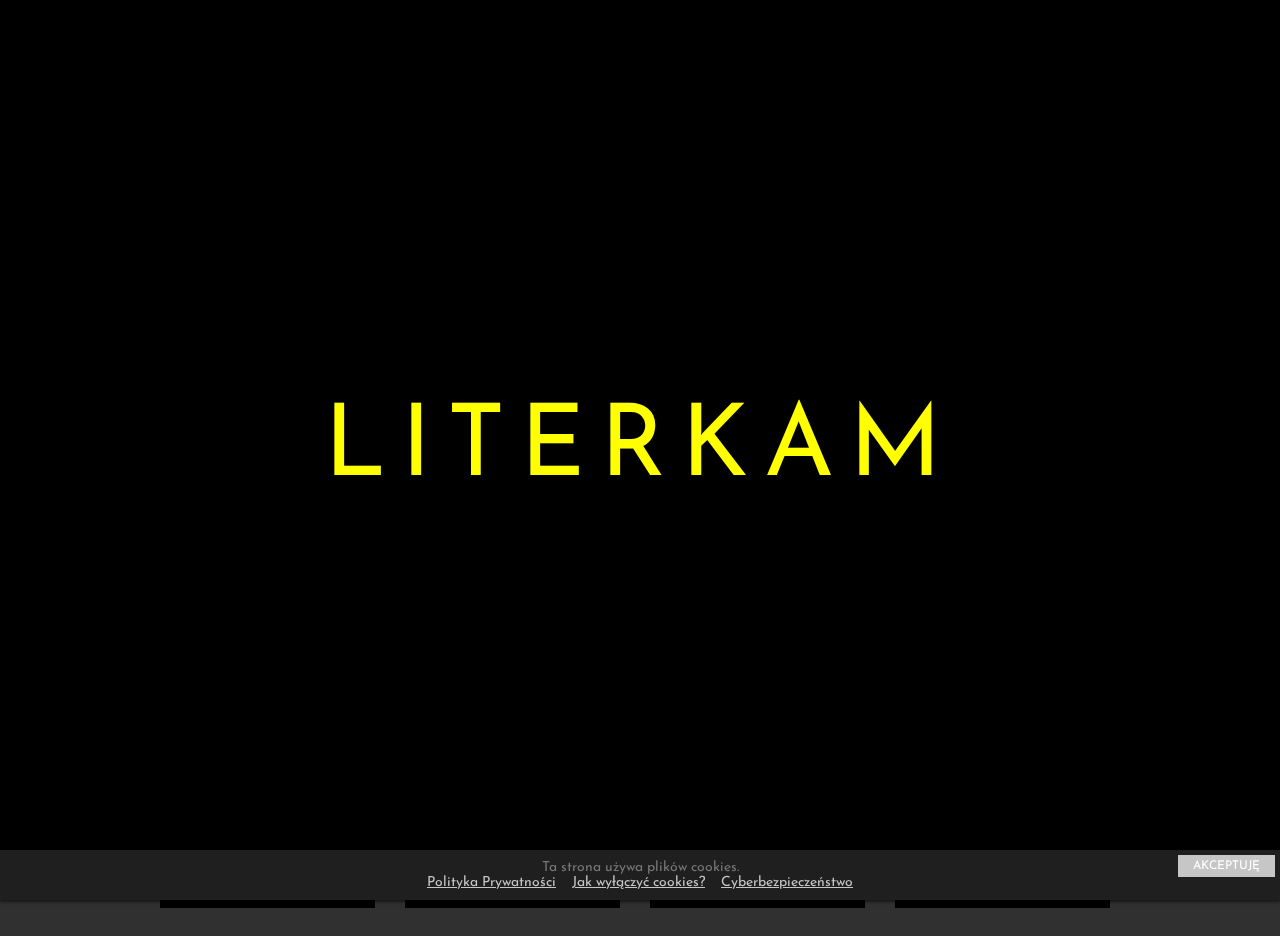
<file: index.html>
<!DOCTYPE HTML>
<html lang ="pl">

<head>
	<meta name="google-site-verification" content="H66DPn6zP84e3XsCOJemnFe8C49ohDzao4UTekQ7biY" />
	<meta charset = "utf-8"/>
	<title>Kamieniarstwo Graboszyce LITERKAM | Kamień to my!</title>
	<meta name = "description" content="W naszej ofercie znajdziesz nagrobki, blaty, schody, zlewy oraz ozdoby wykonane z przeróżnych kamieni, w najlepszych cenach." />
	<meta name = "keywords" content="kamieniarstwo literkam,literkam,kamieniarstwo LITERKAM,LITERKAM,kamieniarstwo graboszyce,graboszyce,kamieniarstwo wadowice,kamieniarstwo Graboszyce,zakład kamieniarski graboszyce,kamieniarstwo Wadowice,kamieniarstwo,usługi kamieniarskie,zlewy granitowe,blaty granitowe,schody granitowe,nagrobki granitowe,granit,kamień"/>
	<meta http-equiv="X-UA-Compatible" content="IE=edge,chrome=1"/>
	<link rel="stylesheet" href="css/fontello.css" type="text/css">
	<link rel="stylesheet" href="style.css" type="text/css">
	<link href="https://fonts.googleapis.com/css2?family=Josefin+Sans:wght@300&family=Lato&display=swap" rel="stylesheet">
	<meta name="viewport" content="width=device-width,initial-scale=1.0"/>
	
	
	
</head>
<body onload="zmien_slajd()">
	
	
	
	<div id="simplecookienotification_v01" style="display: block; z-index: 99999; min-height: 35px; width: 100%; position: fixed; background: rgb(31, 31, 31) none repeat scroll 0% 0%; border: 0px none rgb(198, 198, 198); text-align: center; right: 0px; color: rgb(119, 119, 119); bottom: 0px; left: 0px; box-shadow: rgba(0, 0, 0, 0.8) 0px 0px 4px 1px;">
	<div style="padding:10px; margin-left:15px; margin-right:15px; font-size:14px; font-weight:normal;">
	<span id="simplecookienotification_v01_powiadomienie">Ta strona używa plików cookies.</span><span id="br_pc_title_html"><br></span>
	<a id="simplecookienotification_v01_polityka" href="http://jakwylaczyccookie.pl/polityka-cookie/" style="color: rgb(198, 198, 198);">Polityka Prywatności</a><span id="br_pc2_title_html"> &nbsp;&nbsp; </span>
	<a id="simplecookienotification_v01_info" href="http://jakwylaczyccookie.pl/jak-wylaczyc-pliki-cookies/" style="color: rgb(198, 198, 198);">Jak wyłączyć cookies?</a><span id="br_pc3_title_html"> &nbsp;&nbsp; </span>
	<a id="simplecookienotification_v01_info2" href="https://nety.pl/cyberbezpieczenstwo" style="color: rgb(198, 198, 198);">Cyberbezpieczeństwo</a><div id="jwc_hr1" style="height: 10px; display: none;"></div>
	<a id="okbutton" href="javascript:simplecookienotification_v01_create_cookie('simplecookienotification_v01',1,7);" style="position: absolute; background: rgb(198, 198, 198) none repeat scroll 0% 0%; color: rgb(255, 255, 255); padding: 5px 15px; text-decoration: none; font-size: 12px; font-weight: normal; border: 0px solid rgb(31, 31, 31); border-radius: 0px; top: 5px; right: 5px;">AKCEPTUJĘ</a><div id="jwc_hr2" style="height: 10px; display: none;"></div>
	</div>
	</div>
	<script type="text/javascript">var galTable= new Array(); var galx = 0;</script><script type="text/javascript">function simplecookienotification_v01_create_cookie(name,value,days) { if (days) { var date = new Date(); date.setTime(date.getTime()+(days*24*60*60*1000)); var expires = "; expires="+date.toGMTString(); } else var expires = ""; document.cookie = name+"="+value+expires+"; path=/"; document.getElementById("simplecookienotification_v01").style.display = "none"; } function simplecookienotification_v01_read_cookie(name) { var nameEQ = name + "="; var ca = document.cookie.split(";"); for(var i=0;i < ca.length;i++) { var c = ca[i]; while (c.charAt(0)==" ") c = c.substring(1,c.length); if (c.indexOf(nameEQ) == 0) return c.substring(nameEQ.length,c.length); }return null;}var simplecookienotification_v01_jest = simplecookienotification_v01_read_cookie("simplecookienotification_v01");if(simplecookienotification_v01_jest==1){ document.getElementById("simplecookienotification_v01").style.display = "none"; }</script>
		
	
	
	<!--<div id="begin_animation" class="hide_and_show"><span id="animated_text">LITERKAM</span></div>-->
	
	<div id="begin_animation" class="hide_and_show"><span id="l">L</span><span id="i">I</span><span id="t">T</span><span id="e">E</span><span id="r">R</span><span id="k">K</span><span id="a">A</span><span id="m">M</span></div>

	<div id = "container">
	
		<div id="bigger_one">
		<header>
			<div id = "top_footer"><h1>KAMIENIARSTWO</h1></div>
		</header>
		<nav>
			<div id = "menu">
				<div class="cell_menu"><a href="Strona-Glowna" class="tile">Główna strona</a></div>
				<div class="cell_menu"><a href="Galeria-naszych-zdjec" class="tile">Zdjęcia</a></div>
				<div class="cell_menu"><a href="Nasza-oferta" class="tile">Oferta</a></div>
				<div class="cell_menu"><a href="Kontakt-z-nami" class="tile">Kontakt</a></div>
				<div class="cell_menu"><a href="Lokalizacja-naszego-kamieniarstwa" class="tile">Lokalizacja</a></div>
			</div>
		</nav>
			<div id ="break_before_img" style="clear: both;"></div>
		<main>
			<div id = "main_content">
				<div id="img_main"></div>
				<div id="main_description"><br/> <span style="color: yellow;font-size:18px;">LITERKAM </span> to rodzinna firma zajmująca się m.in. pomnikami nagrobnymi, schodami, parapetami, zlewami, blatami kuchennymi i łazienkowymi oraz posadzkami. Jesteśmy na rynku już od 1990 roku, posiadamy budowane latami doświadczenie. Zapewniamy konkurencyjne ceny oraz gwarancję na wykonywane przez nas usługi. W naszej bogatej ofercie kamieni z przeróżnych zakątków świata, każdy znajdzie coś dla siebie, zatem gorąco zapraszamy do współpracy!</div>
			</div>
		</main>
		</div>
		<aside>
			<div id="ad"></div>
		</aside>
		<footer>
		<div id="bottom_footer">
			<div id="fb">
				<a href="https://www.facebook.com/literkam" target="_blank" class = "tilelink"><i class="icon-facebook-rect"></i></a>
			</div>
			<div id="polub"><a href="https://www.facebook.com/literkam" target="_blank" class="thumb_link"><i class="icon-thumbs-up"></i></a></div>
			<div style="width:100px;height:80px;float:left;margin-top:20px;text-align: center;font-size: 20px;" id="polub_napis">Polub nas na fb :)</div>
			<div id="rest" style="line-height:130%;">2021 &copy; </br>Wszelkie prawa zastrzeżone.</br>Kamil Stecyk</div>
			<div style="clear:both;"></div>
		</div>
		</footer>
	</div>
	
	<section>
		<footer>
		<div id="down">
			<div class="slogan"></br>Solidność</div>
			<div class="slogan"></br>Doświadczenie</div>
			<div class="slogan"></br>Uczciwość</div>
			<div class="slogan"></br>Jakość</div>
			<div style="clear:both;"></div>
		</div>
		</footer>
	</section>
	<script src="jquery-3.6.0.min.js"></script>
	<script src="skrypt.js"></script>
	

</body>
</html>
</file>
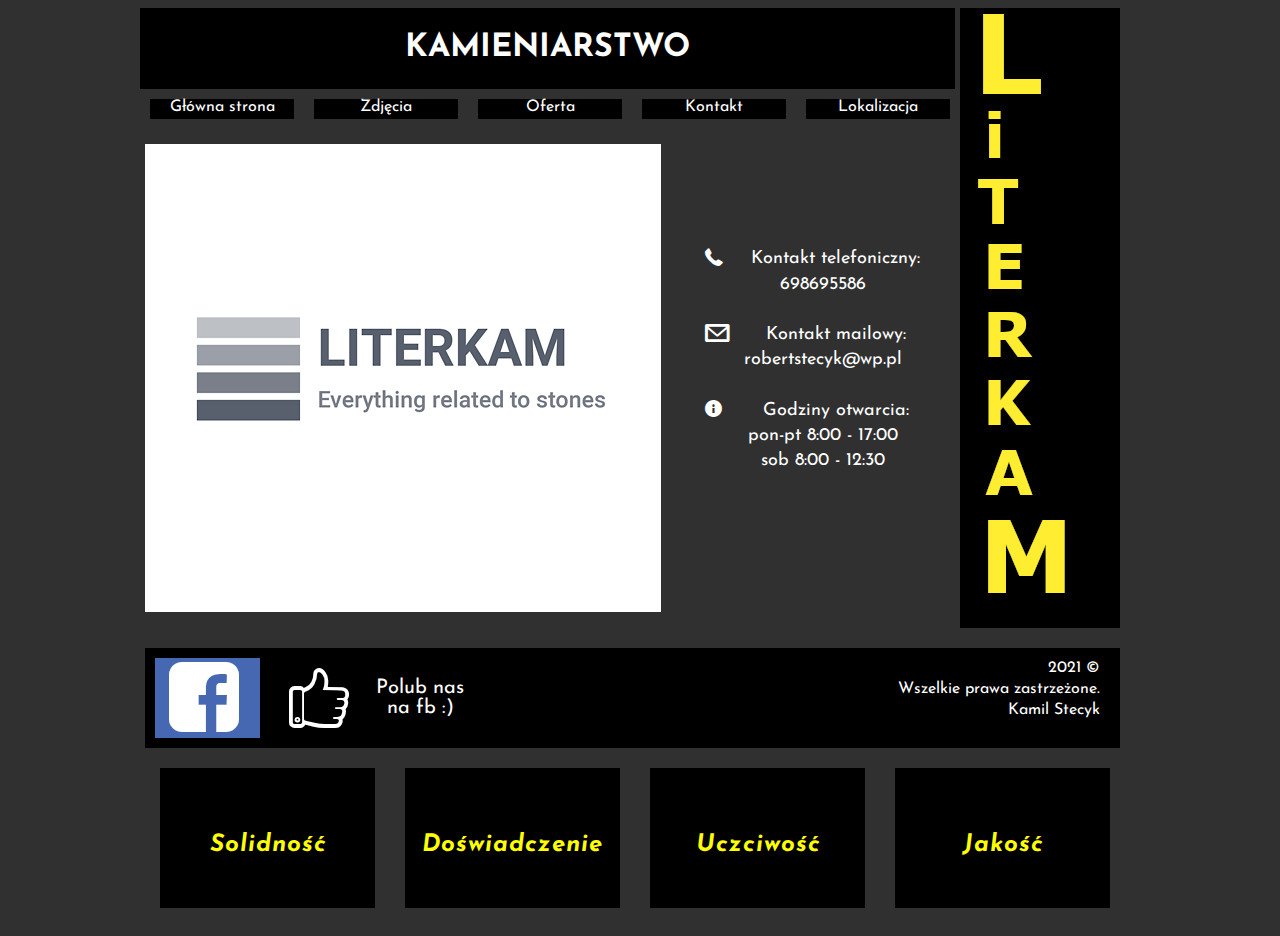
<file: kontakt.html>
<!DOCTYPE HTML>
<html lang ="pl">

<head>
	<meta charset = "utf-8"/>
	<title>Kamieniarstwo Graboszyce Literkam - kontakt z nami</title>
	<meta name = "description" content="W naszej ofercie znajdziesz nagrobki, blaty, schody, zlewy oraz ozdoby wykonane z przeróżnych kamieni, w najlepszych cenach." />
	<meta name = "keywords" content="kamieniarstwo literkam,literkam,kamieniarstwo LITERKAM,LITERKAM,kamieniarstwo graboszyce,graboszyce,kamieniarstwo wadowice,kamieniarstwo Graboszyce,zakład kamieniarski graboszyce,kamieniarstwo Wadowice,kamieniarstwo,usługi kamieniarskie,zlewy granitowe,blaty granitowe,schody granitowe,nagrobki granitowe,granit,kamień,literkam kontakt,LITERKAM kontakt,kamieniarstwo graboszyce kontakt"/>
	<meta http-equiv="X-UA-Compatible" content="IE=edge,chrome=1"/>
	<link rel="stylesheet" href="css/fontello.css" type="text/css">
	<link rel="stylesheet" href="style.css" type="text/css">
	<link href="https://fonts.googleapis.com/css2?family=Josefin+Sans:wght@300&family=Lato&display=swap" rel="stylesheet">
	<meta name="viewport" content="width=device-width,initial-scale=1.0"/>
	
</head>

<body onload="animate()">

	<div id = "container">
		<div id="bigger_one">
		<header>
			<div id = "top_footer"><h1>KAMIENIARSTWO</h1></div>
		</header>
		<nav>
			<div id = "menu">
				<div class="cell_menu"><a href="Strona-Glowna" class="tile">Główna strona</a></div>
				<div class="cell_menu"><a href="Galeria-naszych-zdjec" class="tile">Zdjęcia</a></div>
				<div class="cell_menu"><a href="Nasza-oferta" class="tile">Oferta</a></div>
				<div class="cell_menu"><a href="Kontakt-z-nami" class="tile">Kontakt</a></div>
				<div class="cell_menu"><a href="Lokalizacja-naszego-kamieniarstwa" class="tile">Lokalizacja</a></div>
			</div>
		</nav>
		<div id ="break_before_img" style="clear: both;"></div>
		<main>
			<div id = "main_content">
				<div style="height: 10px"></div>
				<div id="img_kontakt"></div>
				<div id="main_description"><p id="kontakt_tekst"><br/></br></br><i class="icon-phone" style="float:left;"></i>Kontakt telefoniczny: 698695586 </br> </br><i class="icon-mail" style="float:left;"></i> Kontakt mailowy: robertstecyk@wp.pl </br></br><i class="icon-info-circled" style="float:left;"></i> Godziny otwarcia:</br> pon-pt 8:00 - 17:00 </br> sob 8:00 - 12:30 </br></p></div>
			</div>
		</main>
		</div>
		<aside>
		<div id="ad"></div>
		</aside>
		<footer>
		<div id="bottom_footer">
			<div id="fb">
				<a href="https://www.facebook.com/literkam" target="_blank" class = "tilelink"><i class="icon-facebook-rect"></i></a>
			</div>
			<div id="polub"><a href="https://www.facebook.com/literkam" target="_blank" class="thumb_link"><i class="icon-thumbs-up"></i></a></div>
			<div style="width:100px;height:80px;float:left;margin-top:20px;text-align: center;font-size: 20px;" id="polub_napis">Polub nas na fb :)</div>
			<div id="rest" style="line-height:130%;">2021 &copy; </br>Wszelkie prawa zastrzeżone.</br>Kamil Stecyk</div>
			<div style="clear:both;"></div>
		</div>
		</footer>
	</div>
	
	<section>
		<footer>
		<div id="down">
			<div class="slogan"></br>Solidność</div>
			<div class="slogan"></br>Doświadczenie</div>
			<div class="slogan"></br>Uczciwość</div>
			<div class="slogan"></br>Jakość</div>
			<div style="clear:both;"></div>
		</div>
		</footer>
	</section>
	<script src="skrypt.js"></script>
</body>
</html>
</file>
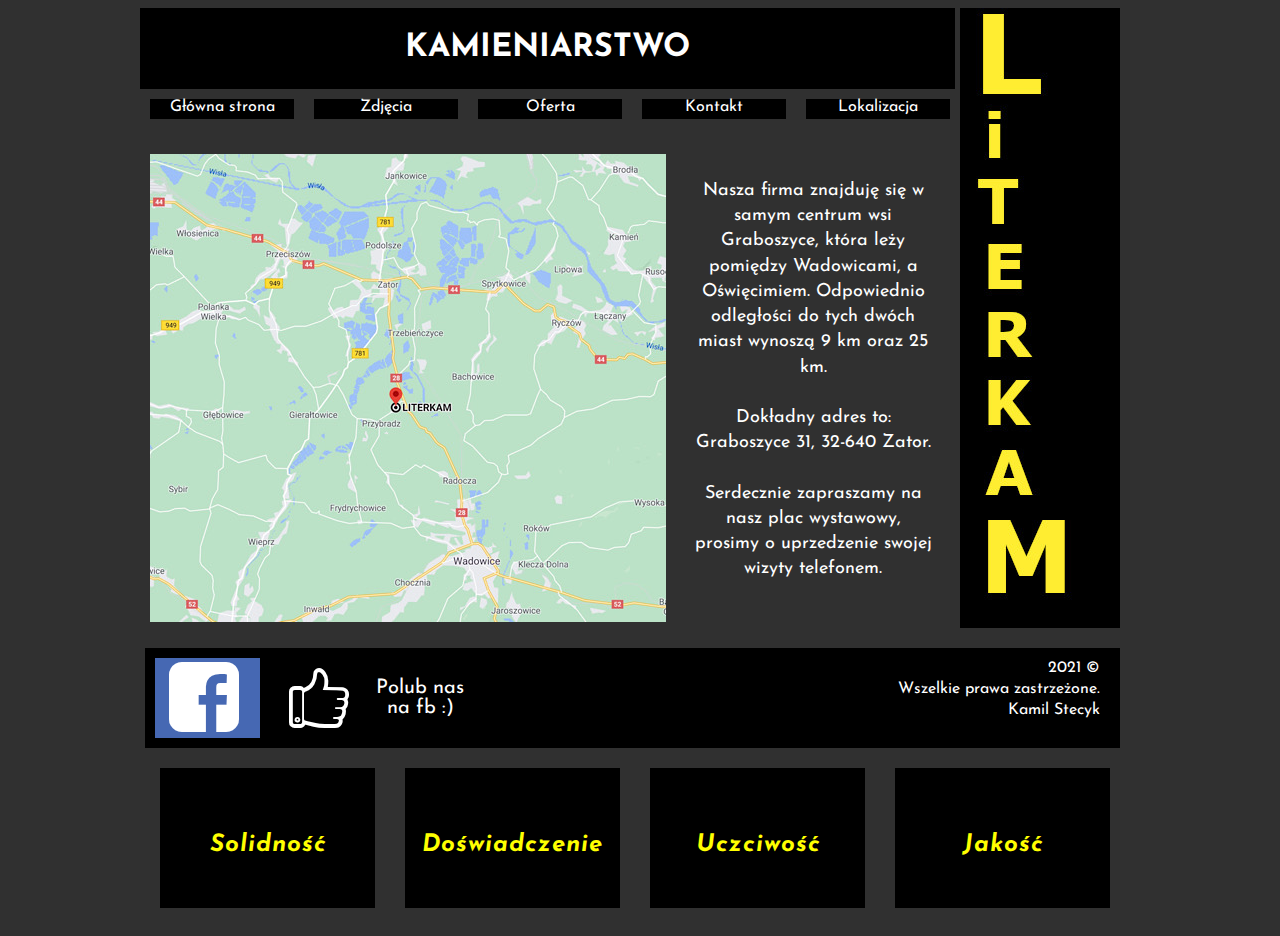
<file: lokalizacja.html>
<!DOCTYPE HTML>
<html lang ="pl">

<head>
	<meta charset = "utf-8"/>
	<title>Kamieniarstwo Graboszyce LITERKAM - nasza lokalizacja</title>
	<meta name = "description" content="W naszej ofercie znajdziesz nagrobki, blaty, schody, zlewy oraz ozdoby wykonane z przeróżnych kamieni, w najlepszych cenach." />
	<meta name = "keywords" content="kamieniarstwo literkam,literkam,kamieniarstwo LITERKAM,LITERKAM,kamieniarstwo graboszyce,graboszyce,kamieniarstwo wadowice,kamieniarstwo Graboszyce,zakład kamieniarski graboszyce,kamieniarstwo Wadowice,kamieniarstwo,usługi kamieniarskie,zlewy granitowe,blaty granitowe,schody granitowe,nagrobki granitowe,granit,kamień,literkam lokalizacja,LITERKAM lokalizacja"/>
	<meta http-equiv="X-UA-Compatible" content="IE=edge,chrome=1"/>
	<link rel="stylesheet" href="css/fontello.css" type="text/css">
	<link rel="stylesheet" href="style.css" type="text/css">
	<link href="https://fonts.googleapis.com/css2?family=Josefin+Sans:wght@300&family=Lato&display=swap" rel="stylesheet">
	<meta name="viewport" content="width=device-width,initial-scale=1.0"/>
</head>

<body onload="animate()">


	<div id = "container">
		<div id="bigger_one">
		<header>
			<div id = "top_footer"><h1>KAMIENIARSTWO</h1></div>
		</header>
		<nav>
			<div id = "menu">
				<div class="cell_menu"><a href="Strona-Glowna" class="tile">Główna strona</a></div>
				<div class="cell_menu"><a href="Galeria-naszych-zdjec" class="tile">Zdjęcia</a></div>
				<div class="cell_menu"><a href="Nasza-oferta" class="tile">Oferta</a></div>
				<div class="cell_menu"><a href="Kontakt-z-nami" class="tile">Kontakt</a></div>
				<div class="cell_menu"><a href="Lokalizacja-naszego-kamieniarstwa" class="tile">Lokalizacja</a></div>
			</div>
		</nav>
		<div id ="break_before_img" style="clear: both;"></div>
		<main>
			<div id = "main_content">
				<div style="height: 10px"></div>
				<div id="img_lokalizacja">
					<a href="https://goo.gl/maps/cJb3izZ6kT8qKxUX9" target="_blank"><img style="float:left;" src="img/mapa.jpg"/></a>
					<a class="link" href="https://goo.gl/maps/cJb3izZ6kT8qKxUX9" target="_blank"><p>Wyznacz trasę do kamieniarstwa w mapach google</p></a>
				</div>
				
				<div id="main_description"><br/> Nasza firma znajduję się w samym centrum wsi Graboszyce, która leży pomiędzy Wadowicami, a Oświęcimiem. Odpowiednio odległości do tych dwóch miast wynoszą 9 km oraz 25 km.</br></br> Dokładny adres to: </br>  Graboszyce 31, 32-640 Zator. </br></br>Serdecznie zapraszamy na nasz plac wystawowy, prosimy o uprzedzenie swojej wizyty telefonem.</div>
				
			</div>
		</main>
		</div>
		<aside>
		<div id="ad"></div>
		</aside>
		<div style="clear:both;">
		<footer>
		<div id="bottom_footer">
			<div id="fb">
				<a href="https://www.facebook.com/literkam" target="_blank" class = "tilelink"><i class="icon-facebook-rect"></i></a>
			</div>
			<div id="polub"><a href="https://www.facebook.com/literkam" target="_blank" class="thumb_link"><i class="icon-thumbs-up"></i></a></div>
			<div style="width:100px;height:80px;float:left;margin-top:20px;text-align: center;font-size: 20px;" id="polub_napis">Polub nas na fb :)</div>
			<div id="rest" style="line-height:130%;">2021 &copy; </br>Wszelkie prawa zastrzeżone.</br>Kamil Stecyk</div>
			<div style="clear:both;"></div>
		</div>
		</footer>
	</div>
	
	<section>
		<footer>
		<div id="down">
			<div class="slogan"></br>Solidność</div>
			<div class="slogan"></br>Doświadczenie</div>
			<div class="slogan"></br>Uczciwość</div>
			<div class="slogan"></br>Jakość</div>
			<div style="clear:both;"></div>
		</div>
		</footer>
	</section>
	<script src="skrypt.js"></script>
</body>
</html>
</file>
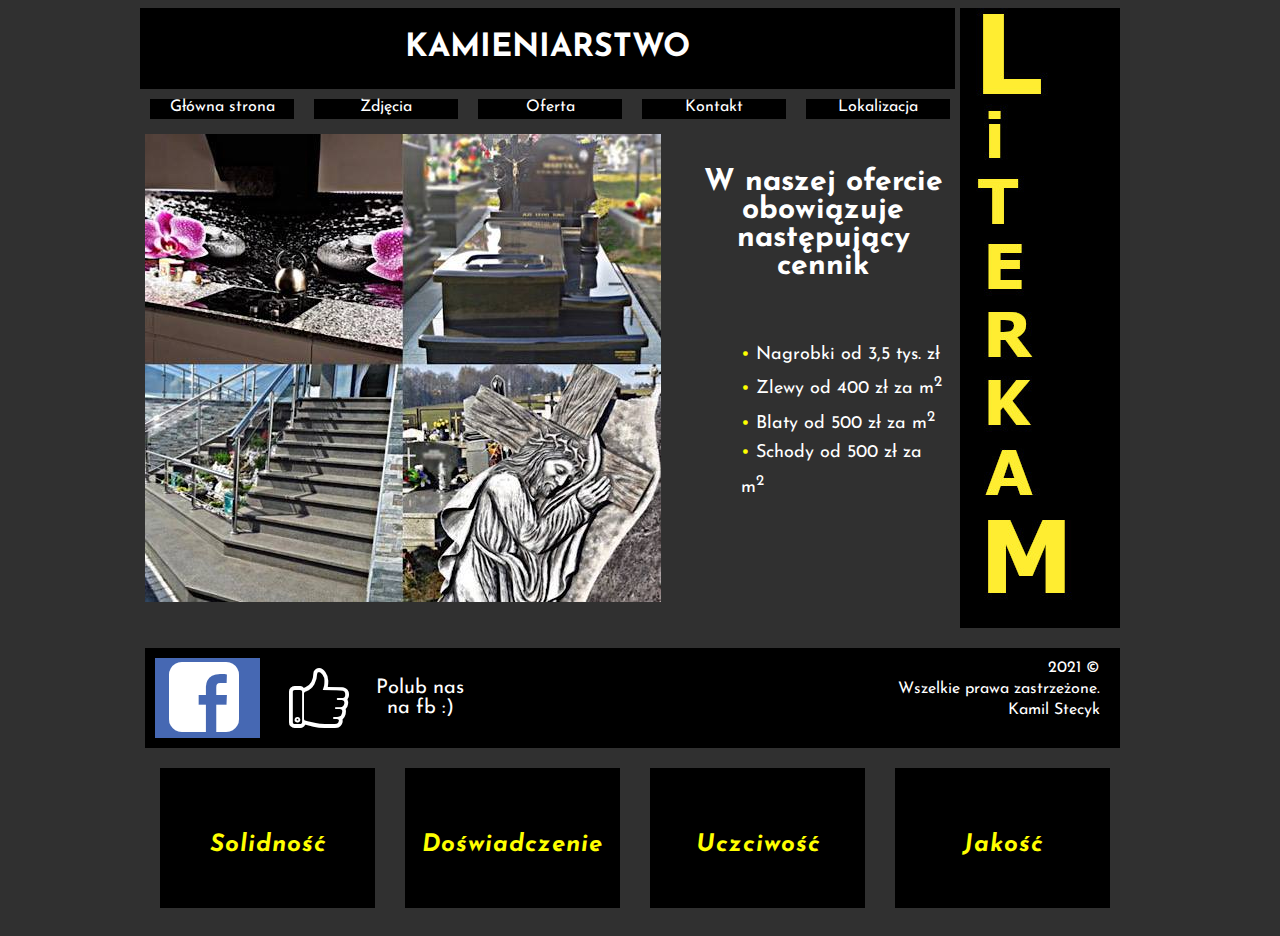
<file: oferta.html>
<!DOCTYPE HTML>
<html lang ="pl">

<head>
	<meta charset = "utf-8"/>
	<title>Kamieniarstwo Graboszyce LITERKAM - nasza oferta</title>
	<meta name = "description" content="W naszej ofercie znajdziesz nagrobki, blaty, schody, zlewy oraz ozdoby wykonane z przeróżnych kamieni, w najlepszych cenach." />
	<meta name = "keywords" content="kamieniarstwo literkam,literkam,kamieniarstwo LITERKAM,LITERKAM,kamieniarstwo graboszyce,graboszyce,kamieniarstwo wadowice,kamieniarstwo Graboszyce,zakład kamieniarski graboszyce,kamieniarstwo Wadowice,kamieniarstwo,usługi kamieniarskie,zlewy granitowe,blaty granitowe,schody granitowe,nagrobki granitowe,granit,kamień,LITERKAM oferta,literkam oferta"/>
	<meta http-equiv="X-UA-Compatible" content="IE=edge,chrome=1"/>
	<link rel="stylesheet" href="css/fontello.css" type="text/css">
	<link rel="stylesheet" href="style.css" type="text/css">
	<link href="https://fonts.googleapis.com/css2?family=Josefin+Sans:wght@300&family=Lato&display=swap" rel="stylesheet">
	<meta name="viewport" content="width=device-width,initial-scale=1.0"/>
</head>

<body onload="animate()">
	
	<div id = "container">
		<div id="bigger_one">
		<header>
			<div id = "top_footer"><h1>KAMIENIARSTWO</h1></div>
		</header>
		<nav>
			<div id = "menu">
				<div class="cell_menu"><a href="Strona-Glowna" class="tile">Główna strona</a></div>
				<div class="cell_menu"><a href="Galeria-naszych-zdjec" class="tile">Zdjęcia</a></div>
				<div class="cell_menu"><a href="Nasza-oferta" class="tile">Oferta</a></div>
				<div class="cell_menu"><a href="Kontakt-z-nami" class="tile">Kontakt</a></div>
				<div class="cell_menu"><a href="Lokalizacja-naszego-kamieniarstwa" class="tile">Lokalizacja</a></div>
			</div>
		</nav>
		<div id ="break_before_img" style="clear: both;"></div>
		<main>
			<div id = "main_content">
				<div id="img_main"></div>
				<div id="main_description" style="font-size: 20px"><h2>W naszej ofercie obowiązuje następujący cennik</h2>
				<ol>
					<li>Nagrobki od 3,5 tys. zł</li>
					<li>Zlewy od 400 zł za m<sup>2</sup></li>
					<li>Blaty od 500 zł za m<sup>2</sup></li>
					<li>Schody od 500 zł za m<sup>2</sup></li>
				</ol>
				</div>
			</div>
		</main>
		</div>
		<aside>
			<div id="ad"></div>
		</aside>
		<footer>
		<div id="bottom_footer">
			<div id="fb">
				<a href="https://www.facebook.com/literkam" target="_blank" class = "tilelink"><i class="icon-facebook-rect"></i></a>
			</div>
			<div id="polub"><a href="https://www.facebook.com/literkam" target="_blank" class="thumb_link"><i class="icon-thumbs-up"></i></a></div>
			<div style="width:100px;height:80px;float:left;margin-top:20px;text-align: center;font-size: 20px;" id="polub_napis">Polub nas na fb :)</div>
			<div id="rest" style="line-height:130%;">2021 &copy; </br>Wszelkie prawa zastrzeżone.</br>Kamil Stecyk</div>
			<div style="clear:both;"></div>
		</div>
		</footer>
	</div>
		
	<section>
		<footer>
		<div id="down">
			<div class="slogan"></br>Solidność</div>
			<div class="slogan"></br>Doświadczenie</div>
			<div class="slogan"></br>Uczciwość</div>
			<div class="slogan"></br>Jakość</div>
			<div style="clear:both;"></div>
		</div>
		</footer>
	</section>
	<script src="skrypt.js"></script>
</body>
</html>
</file>
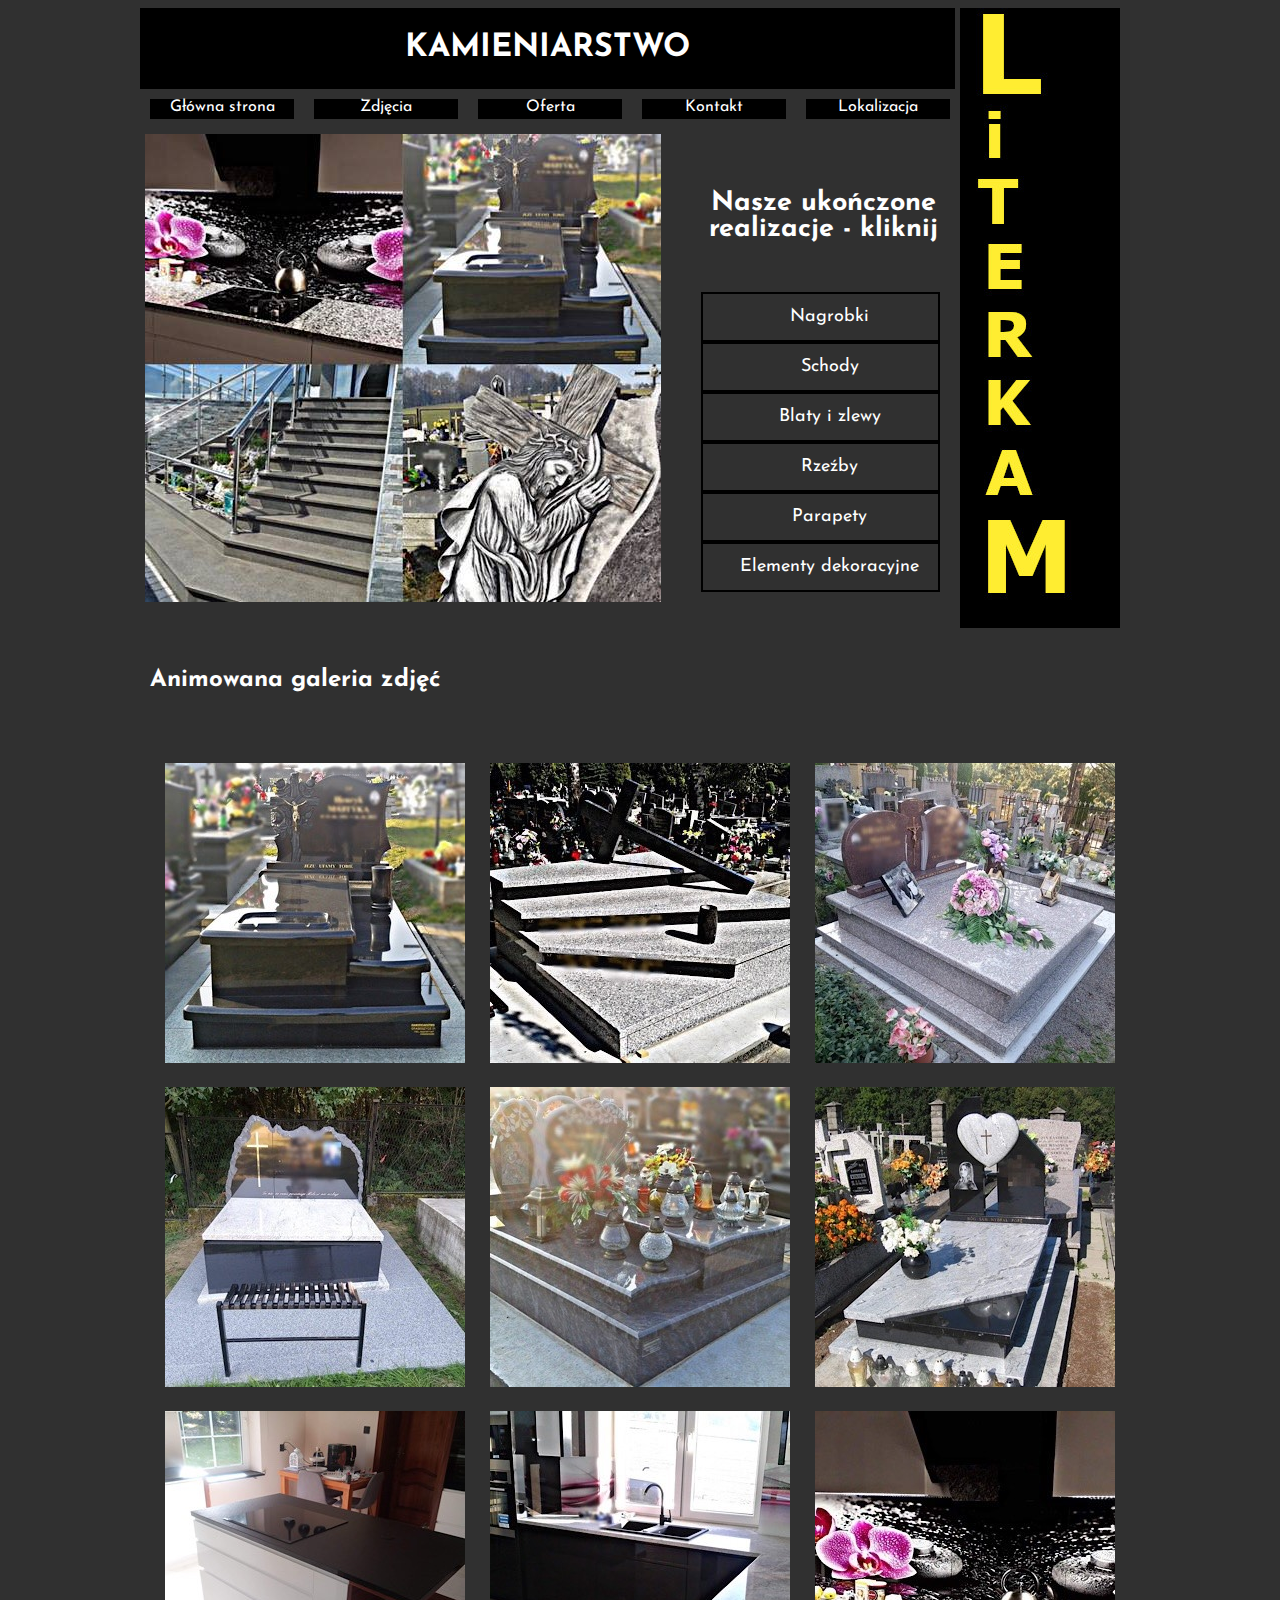
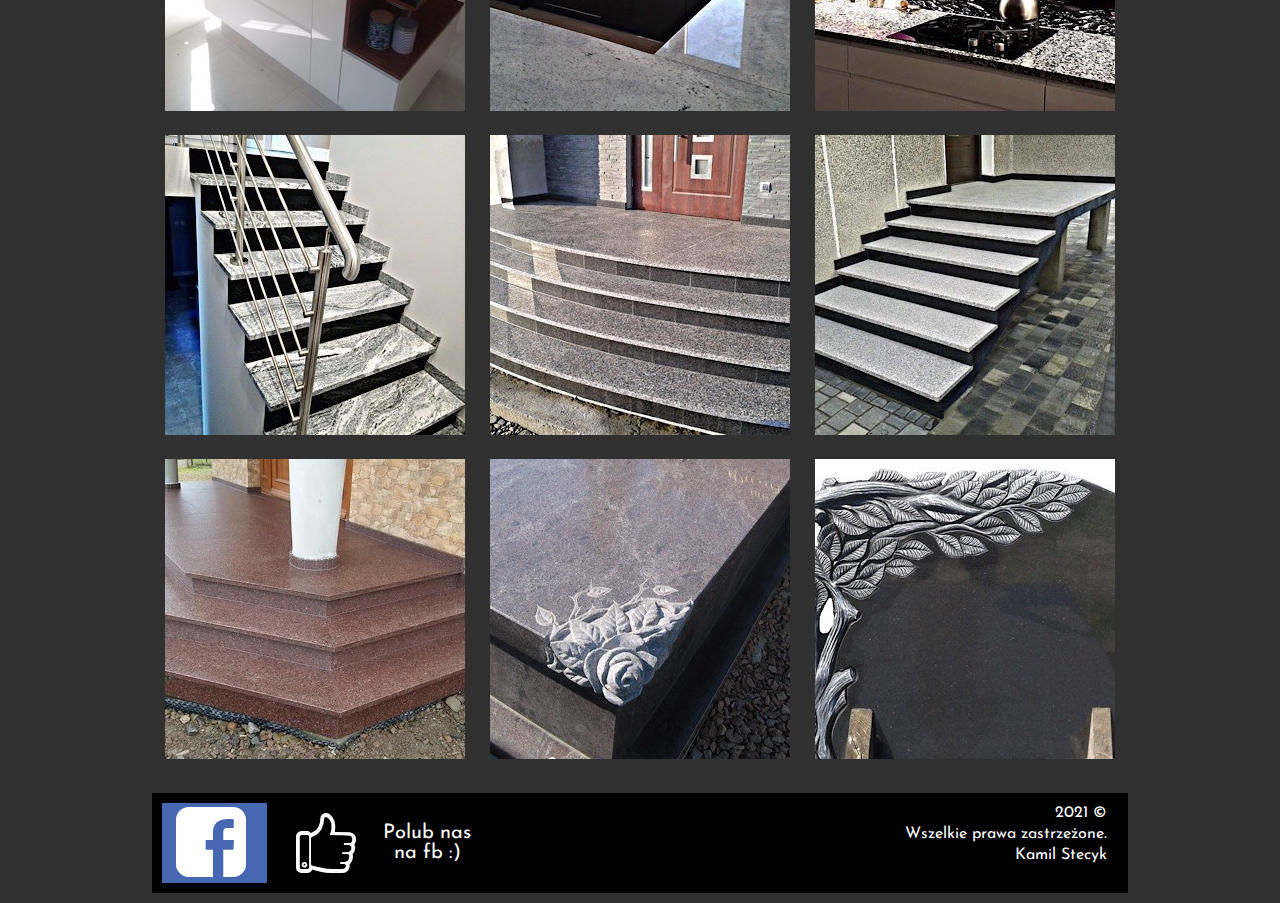
<file: zdjecia.html>
<!DOCTYPE HTML>
<html lang ="pl">

<head>
	<meta charset = "utf-8"/>
	<title>Kamieniarstwo Graboszyce LITERKAM - galeria naszych zdjęć</title>
	<meta name = "description" content="W naszej ofercie znajdziesz nagrobki, blaty, schody, zlewy oraz ozdoby wykonane z przeróżnych kamieni, w najlepszych cenach." />
	<meta name = "keywords" content="kamieniarstwo literkam,literkam,kamieniarstwo LITERKAM,LITERKAM,kamieniarstwo graboszyce,graboszyce,kamieniarstwo wadowice,kamieniarstwo Graboszyce,zakład kamieniarski graboszyce,kamieniarstwo Wadowice,kamieniarstwo,usługi kamieniarskie,zlewy granitowe,blaty granitowe,schody granitowe,nagrobki granitowe,granit,kamień,kamieniarstwo literkam zjdecia,literkam galeria"/>
	<meta http-equiv="X-UA-Compatible" content="IE=edge,chrome=1"/>
	<link rel="stylesheet" href="css/fontello.css" type="text/css">
	<link rel="stylesheet" href="style.css" type="text/css">
	<link href="https://fonts.googleapis.com/css2?family=Josefin+Sans:wght@300&family=Lato&display=swap" rel="stylesheet">
	<meta name="viewport" content="width=device-width,initial-scale=1.0"/>
	
	<!--Lightbox provided by Lokesh Dhakar https://lokeshdhakar.com/, https://github.com/lokesh/lightbox2, Lightbox2 is licensed under The MIT License. -->
	<link rel="stylesheet" type="text/css" href="lightbox.min.css">
	<script src="lightbox-plus-jquery.min.js"></script>
	
</head>

<body onload="animate()">
	
	<div id = "container">
		<div id="bigger_one">
		<header>
			<div id = "top_footer"><h1>KAMIENIARSTWO</h1></div>
		</header>
		<nav>
			<div id = "menu">
				<div class="cell_menu"><a href="Strona-Glowna" class="tile">Główna strona</a></div>
				<div class="cell_menu"><a href="Galeria-naszych-zdjec" class="tile">Zdjęcia</a></div>
				<div class="cell_menu"><a href="Nasza-oferta" class="tile">Oferta</a></div>
				<div class="cell_menu"><a href="Kontakt-z-nami" class="tile">Kontakt</a></div>
				<div class="cell_menu"><a href="Lokalizacja-naszego-kamieniarstwa" class="tile">Lokalizacja</a></div>
			</div>
		</nav>
			<div id ="break_before_img" style="clear: both;"></div>
		<main>
			<div id = "main_content">
				<div id="img_main"></div>
				
				
				<div id="main_description"></br><h2>Nasze ukończone realizacje - kliknij</h2>
				<div class="przerwa"></div>
					<ul>
						<li><a href="https://www.facebook.com/media/set/?set=a.102679554633347&type=3" target="_blank" class="gallery">Nagrobki</a></li>
						<li><a href="https://www.facebook.com/media/set/?set=a.102656267969009&type=3" target="_blank" class="gallery">Schody</a></li>
						<li><a href="https://www.facebook.com/media/set/?set=a.102686617965974&type=3" target="_blank" class="gallery">Blaty i zlewy</a></li>
						<li><a href="https://www.facebook.com/media/set/?set=a.102663437968292&type=3" target="_blank" class="gallery">Rzeźby</a></li>
						<li><a href="https://www.facebook.com/media/set/?set=a.102683661299603&type=3" target="_blank" class="gallery">Parapety</a></li>
						<li><a href="https://www.facebook.com/media/set/?set=a.102684294632873&type=3" target="_blank" class="gallery" >Elementy dekoracyjne</a></li>
					</ul>
				</div>
				
				
				
			</div>
			
		</main>
		</div>
		<aside>
			<div id="ad"></div>
		</aside>
		
		<div id="break_before_gallery"></div>

		<div class="odstep_galerii"><h3>Animowana galeria zdjęć</h3></div>
		<div class = "gallery">
		
			<a href="img/pomnik1-duzy.jpg" data-lightbox="mygallery"><img src="img/pomnik1-maly.jpg" alt="pomnk1"></a>
			<a href="img/pomnik2-duzy.jpg" data-lightbox="mygallery"><img src="img/pomnik2-maly.jpg" alt="pomnk2"></a>
			<a href="img/pomnik3-duzy.jpg" data-lightbox="mygallery"><img src="img/pomnik3-maly.jpg" alt="pomnk3"></a>
			<a href="img/pomnik4-duzy.jpg" data-lightbox="mygallery"><img src="img/pomnik4-maly.jpg" alt="pomnk4"></a>
			<!--<a href="img/pomnik32-duzy.jpg" data-lightbox="mygallery"><img src="img/pomnik32-maly.jpg" alt="pomnk5"></a>-->	<!--zmiana-->
			<a href="img/pomnik6-duzy.jpg" data-lightbox="mygallery"><img src="img/pomnik6-maly.jpg" alt="pomnk6"></a>
			<a href="img/pomnik5-duzy.jpg" data-lightbox="mygallery"><img src="img/pomnik5-maly.jpg" alt="pomnk7"></a>
			<a href="img/pomnik8-duzy.jpg" data-lightbox="mygallery"><img src="img/pomnik8-maly.jpg" alt="pomnk8"></a>
			<a href="img/pomnik9-duzy.jpg" data-lightbox="mygallery"><img src="img/pomnik9-maly.jpg" alt="pomnk9"></a>
			<!--<a href="img/pomnik29-duzy.jpg" data-lightbox="mygallery"><img src="img/pomnik29-maly.jpg" alt="pomnk10"></a>-->	<!--zmiana-->
			<!--<a href="img/pomnik23-duzy.jpg" data-lightbox="mygallery"><img src="img/pomnik23-maly.jpg" alt="pomnk11"></a>-->	<!--zmiana-->
			<a href="img/pomnik7-duzy.jpg" data-lightbox="mygallery"><img src="img/pomnik7-maly.jpg" alt="pomnk7"></a>
			<a href="img/pomnik13-duzy.jpg" data-lightbox="mygallery"><img src="img/pomnik13-maly.jpg" alt="pomnk13"></a>
			<!--<a href="img/pomnik26-duzy.jpg" data-lightbox="mygallery"><img src="img/pomnik26-maly.jpg" alt="pomnk14"></a>-->	<!--zmiana-->
			<a href="img/pomnik10-duzy.jpg" data-lightbox="mygallery"><img src="img/pomnik10-maly.jpg" alt="pomnk15"></a>
			<a href="img/pomnik11-duzy.jpg" data-lightbox="mygallery"><img src="img/pomnik11-maly.jpg" alt="pomnk16"></a>
			
			
			<!--<a href="img/pomnik21-duzy.jpg" data-lightbox="mygallery"><img src="img/pomnik21-maly.jpg" alt="pomnk17"></a>-->	<!--zmiana-->
			<!--<a href="img/pomnik22-duzy.jpg" data-lightbox="mygallery"><img src="img/pomnik22-maly.jpg" alt="pomnk18"></a>-->	<!--zmiana-->
			<!--<a href="img/pomnik20-duzy.jpg" data-lightbox="mygallery"><img src="img/pomnik20-maly.jpg" alt="pomnk19"></a>-->	<!--zmiana-->
			<!--<a href="img/pomnik30-duzy.jpg" data-lightbox="mygallery"><img src="img/pomnik30-maly.jpg" alt="pomnk21"></a>-->	<!--zmiana-->
			<!--<a href="img/pomnik31-duzy.jpg" data-lightbox="mygallery"><img src="img/pomnik31-maly.jpg" alt="pomnk22"></a>-->	<!--zmiana-->
			<!--<a href="img/pomnik25-duzy.jpg" data-lightbox="mygallery"><img src="img/pomnik25-maly.jpg" alt="pomnk23"></a>-->	<!--zmiana-->
			<a href="img/pomnik12-duzy.jpg" data-lightbox="mygallery"><img src="img/pomnik12-maly.jpg" alt="pomnk24"></a>
			<!--<a href="img/pomnik27-duzy.jpg" data-lightbox="mygallery"><img src="img/pomnik27-maly.jpg" alt="pomnk25"></a>-->	<!--zmiana-->
			<!--<a href="img/pomnik33-duzy.jpg" data-lightbox="mygallery"><img src="img/pomnik33-maly.jpg" alt="pomnk26"></a>-->	<!--zmiana-->
			<!--<a href="img/pomnik24-duzy.jpg" data-lightbox="mygallery"><img src="img/pomnik24-maly.jpg" alt="pomnk27"></a>-->	<!--zmiana-->
			<a href="img/pomnik14-duzy.jpg" data-lightbox="mygallery"><img src="img/pomnik14-maly.jpg" alt="pomnk28"></a>
			<!--<a href="img/pomnik28-duzy.jpg" data-lightbox="mygallery"><img src="img/pomnik28-maly.jpg" alt="pomnk29"></a>-->	<!--zmiana-->
			<a href="img/pomnik15-duzy.jpg" data-lightbox="mygallery"><img src="img/pomnik15-maly.jpg" alt="pomnk30"></a>	<!--zmiana-->
			
		
		</div>
		
	</div>
	
	<div style="height:15px"></div>
	
	<footer>
		<div id="bottom_footer2">
			<div id="fb">
				<a href="https://www.facebook.com/literkam" target="_blank" class = "tilelink"><i class="icon-facebook-rect"></i></a>
			</div>
			<div id="polub"><a href="https://www.facebook.com/literkam" target="_blank" class="thumb_link"><i class="icon-thumbs-up"></i></a></div>
			<div style="width:100px;height:80px;float:left;margin-top:20px;text-align: center;font-size: 20px;" id="polub_napis">Polub nas na fb :)</div>
			<div id="rest" style="line-height:130%;">2021 &copy; </br>Wszelkie prawa zastrzeżone.</br>Kamil Stecyk</div>
			<div style="clear:both;"></div>
		</div>
	</footer>
			
	<script src="skrypt.js"></script>
</body>
</html>
</file>
<file: css/fontello.css>
@font-face {
  font-family: 'fontello';
  src: url('../font/fontello.eot?80031452');
  src: url('../font/fontello.eot?80031452#iefix') format('embedded-opentype'),
       url('../font/fontello.woff2?80031452') format('woff2'),
       url('../font/fontello.woff?80031452') format('woff'),
       url('../font/fontello.ttf?80031452') format('truetype'),
       url('../font/fontello.svg?80031452#fontello') format('svg');
  font-weight: normal;
  font-style: normal;
}
/* Chrome hack: SVG is rendered more smooth in Windozze. 100% magic, uncomment if you need it. */
/* Note, that will break hinting! In other OS-es font will be not as sharp as it could be */
/*
@media screen and (-webkit-min-device-pixel-ratio:0) {
  @font-face {
    font-family: 'fontello';
    src: url('../font/fontello.svg?80031452#fontello') format('svg');
  }
}
*/
[class^="icon-"]:before, [class*=" icon-"]:before {
  font-family: "fontello";
  font-style: normal;
  font-weight: normal;
  speak: never;

  display: inline-block;
  text-decoration: inherit;
  width: 1em;
  margin-right: .2em;
  text-align: center;
  /* opacity: .8; */

  /* For safety - reset parent styles, that can break glyph codes*/
  font-variant: normal;
  text-transform: none;

  /* fix buttons height, for twitter bootstrap */
  line-height: 1em;

  /* Animation center compensation - margins should be symmetric */
  /* remove if not needed */
  margin-left: .2em;

  /* you can be more comfortable with increased icons size */
  /* font-size: 120%; */

  /* Font smoothing. That was taken from TWBS */
  -webkit-font-smoothing: antialiased;
  -moz-osx-font-smoothing: grayscale;

  /* Uncomment for 3D effect */
  /* text-shadow: 1px 1px 1px rgba(127, 127, 127, 0.3); */
}

.icon-mail:before { content: '\e800'; } /* '' */
.icon-phone:before { content: '\e801'; } /* '' */
.icon-thumbs-up:before { content: '\e802';font-size: 60px;margin-bottom: 5px;margin-top: 5px;margin-right: 10px; } /* '' */
.icon-info-circled:before { content: '\f085'; } /* '' */
.icon-facebook-rect:before { content: '\f301';font-size: 70px;margin-bottom: 5px;margin-top: 5px; } /* '' */


@media all and (max-width: 850px)
{	
	.icon-thumbs-up:before { content: '\e802';font-size: 45px;margin-bottom: 3px;margin: 0px;margin-right: 6px;} /* '' */
	.icon-facebook-rect:before { content: '\f301';font-size: 45px;margin-bottom: 3px;margin-top: 3px;padding-left:2px; } /* '' */
}
</file>
<file: style.css>
/*
* Prefixed by https://autoprefixer.github.io
* PostCSS: v8.3.6,
* Autoprefixer: v10.3.1
* Browsers: last 4 version
*/

body
{
	background-color: #303030;
	color: #ffffff;
	font-family: 'Josefin Sans', sans-serif;
	
}

a.tile
{
	
	text-decoration: none;
	color: white;
	display: block;
	-webkit-transition: color 0.5s ease-in-out;
	-o-transition: color 0.5s ease-in-out;
	transition: color 0.5s ease-in-out;
	
}

a.tile:hover
{
	color: black;
}

#bigger_one
{
	width: 82%;
	float: left;
	
}

#container
{
	width: 1000px;
	margin-left: auto;
	margin-right: auto;
	position: relative;
	/*animation: extend 1s ease-in; this is old animation*/
}

.animation_extend
{
	animation: extend 1s ease-in;
}

#top_footer
{
	background-color: black;
	color: white;
	text-align: center;
	padding: 3px;
	margin-right: 5px;

}

#ad
{
	float: left;
	background: url('img/literkam.jpg') no-repeat;
	width: 160px;
	min-height: 620px;
	padding: 10px;
	
}

.cell_menu
{	
	position: relative;
	text-align: center;
	float: left;
	height: 20px;
	width: 144px;
	background-color: black;
	margin: 10px;	
	z-index: 1;

}

.cell_menu::after
{
	content: "";
	position: absolute;
	top:0;
	left: 0;
	bottom: 0;
	right: 0;
	background-color: yellow;
	-webkit-transition: -webkit-transform 0.5s ease-in-out;
	transition: -webkit-transform 0.5s ease-in-out;
	-o-transition: transform 0.5s ease-in-out;
	transition: transform 0.5s ease-in-out;
	transition: transform 0.5s ease-in-out, -webkit-transform 0.5s ease-in-out;
	-webkit-transform: scaleX(0);
	    -ms-transform: scaleX(0);
	        transform: scaleX(0);
	z-index: -1;

}

/*
.cell_menu::before
{
	content: "";
	position: absolute;
	top:0;
	left:0;
	height:100%;
	background-color: yellow;
	width: 5px;
}
*/
/*
.cell_menu:hover
{
	background-color: #222222;
	
}
*/

.cell_menu:hover.cell_menu::after
{
	-webkit-transform: scaleX(1);
	    -ms-transform: scaleX(1);
	        transform: scaleX(1);
	
}

#img_main
{
	float: left;
	width: 516px;
	height: 468px;
	padding: 10px;
	background: url('img/tlowlasciwe.jpg') no-repeat;
	margin: 5px;
}

#main_description
{
	float: left;
	width: 244px;
	padding: 10px;
	height: 468px;
	margin: 5px;
	text-align: center;
	color: white;
	font-size: 18px;
	line-height: 140%;
}

.przerwa
{
	height: 10px;
}

#bottom_footer
{	
	clear: both;
	background-color: black;
	height: 80px;
	margin: 5px;
	padding: 10px;
	width: 955px;
}

#bottom_footer2
{	
	clear: both;
	background-color: black;
	height: 80px;
	margin-left: auto;
	margin-right: auto;
	padding: 10px;
	width: 956px;

}



#fb
{
	float: left;
	background-color: #4668b3;
	width: 105px;
	height: 80px;
	
}

#fb:hover
{
	background-color: #244691;
}

#rest
{	
	float: left;
	height: 80px;
	width: 630px;
	text-align: right;
	
	
}

a.tilelink
{
	text-decoration: none;
	display: block;
	color: white;
	
}

.jpeg
{
	float: left;
	width: 516px;
	min-height: 468px;
	padding: 10px;
	margin: 5px;
}

a.gallery
{
	text-decoration: none;
	color: white;
	-webkit-transition: color 0.25s ease-in-out;
	-o-transition: color 0.25s ease-in-out;
	transition: color 0.25s ease-in-out;
	display: block;
	width: 95%;
	height: 100%;
	text-align: center;
}

a.gallery:hover
{
	text-decoration: none;
	color: black;
}

#img_kontakt
{
	float: left;
	width: 516px;
	height: 468px;
	padding: 10px;
	background: url('img/logoliterkam.png') no-repeat;
	margin: 5px;
	
}

#img_lokalizacja
{
	float: left;
	width: 516px;
	height: 468px;
	padding: 10px;
	margin-top: 5px;
	overflow: hidden;
	position: relative;
}

#img_lokalizacja:hover img
{
	-webkit-transform: scale(1.5);
	    -ms-transform: scale(1.5);
	        transform: scale(1.5);
}

#img_lokalizacja img
{
	-webkit-transition: all 0.8s ease-in-out;
	-o-transition: all 0.8s ease-in-out;
	transition: all 0.8s ease-in-out;
}



#img_lokalizacja .link
{
	position: absolute;
	display: block;
	width: 516px;
	height: 65px;
	margin-bottom: 10px;
	background-color: #111;
	bottom: 0px;
	opacity: 0;
	-webkit-transition: opacity 0.5s ease-in-out;
	-o-transition: opacity 0.5s ease-in-out;
	transition: opacity 0.5s ease-in-out;
	text-align: center;
	color: white;
	font-size: 22px;
	text-decoration: none;
}

#img_lokalizacja:hover .link
{
	opacity: 0.8;
}


#main_description>ul
{
	padding: 0;
	margin-right: 5px;
	list-style-type: none;
	font-size: 18px;
	height: 35px;
	line-height: 200%;
	display: block;
	
}

#main_description>ul>li
{
	border: 2px solid black;
}

#main_description>ul>li:hover
{
	background-color: #999900;
	cursor: pointer;
}

#main_description>ul>li>a
{
	display: block;
}

#polub
{	
	float: left;
	width: 105px;
	height: 85px;
	margin-top: 5px;
	margin-left: 5px;
	text-align: center; /* ustawi sie ikona dobrze rowno*/
	
}

#polub .thumb_link
{
	text-decoration: none;
	color: white;
	display: inline-block;
}

#polub:hover .thumb_link
{
	background-color: #303030;
}

#down
{	

	display: flex;
	justify-content: space-evenly;
	/* nad ta linia nowe tresci*/
	clear: both;
	width: 1000px;
	height: 170px;
	margin-left: auto;
	margin-right: auto;
	
}

.slogan
{	
	font-size: 24px;
	color: yellow;
	letter-spacing: 1px;
	font-weight: 900;
	font-style: italic;
	text-align: center;
	background-color: black;
	margin: 10px;
	width: 215px;
	height: 130px;
	display: flex;
	justify-content: center;
	align-items: center;
	padding-bottom: 10px;;

	/*
	padding-top: 15px;
	float: left;
	font-size: 24px;
	color: yellow;
	letter-spacing: 1px;
	font-weight: 900;
	width: 230px;
	height: 130px;
	margin: 10px;
	font-style: italic;
	text-align: center;
	background-color: black;
	margin-right: 5px;
	*/
	/*animation: fade-in 1.5s ease-in; this is an old animation*/
}

.animation_fade_in
{
	animation: fade-in 1.5s ease-in; 
}

.odstep_galerii
{
	height: 100px;
	width: 100%;
	clear: both;
}


.gallery
{
	margin: 5px 15px;
}

.gallery img
{
	padding: 10px;
	-webkit-transition: 1s;
	-o-transition: 1s;
	transition: 1s;
}


.gallery img:hover
{
	-webkit-filter: grayscale(100%);
	        filter: grayscale(100%);
	-webkit-transform: scale(1.1);
	    -ms-transform: scale(1.1);
	        transform: scale(1.1);
}


h3
{
	color:white;margin-left:10px;padding-top:20px;font-size: 24px;text-align: left;
}

#main_description>ol{list-style: none;line-height: 160%;font-size: 18px;padding-top:35px;}
#main_description>ol>li{text-align: left;}
#main_description>ol>li:before{color: yellow;content: "• ";}


#begin_animation.hide_and_show
{
	position: absolute;
	top: 0;
	left: 0;
	width: 100vw;
	height: 100vh;
	background-color: black;
	z-index: 5;
	-webkit-animation: hide_me 4s linear forwards;
	        animation: hide_me 4s linear forwards;
	display:-webkit-box;
	display:-ms-flexbox;
	display:flex;
	-webkit-box-pack: center;
	    -ms-flex-pack: center;
	        justify-content: center;
	-webkit-box-align: center;
	    -ms-flex-align: center;
	        align-items: center;
}


#l,#i,#t,#e,#r,#k,#a,#m
{
	font-size: 100px;
	color: yellow;
	letter-spacing: 15px;
	
}
#l{-webkit-animation: go_up 1.5s ease-in-out forwards;animation: go_up 1.5s ease-in-out forwards;}
#i{-webkit-animation: go_up 1.5s ease-in-out 0.1s forwards;animation: go_up 1.5s ease-in-out 0.1s forwards;}
#t{-webkit-animation: go_up 1.5s ease-in-out 0.2s forwards;animation: go_up 1.5s ease-in-out 0.2s forwards;}
#e{-webkit-animation: go_up 1.5s ease-in-out 0.3s forwards;animation: go_up 1.5s ease-in-out 0.3s forwards;}
#r{-webkit-animation: go_up 1.5s ease-in-out 0.4s forwards;animation: go_up 1.5s ease-in-out 0.4s forwards;}
#k{-webkit-animation: go_up 1.5s ease-in-out 0.5s forwards;animation: go_up 1.5s ease-in-out 0.5s forwards;}
#a{-webkit-animation: go_up 1.5s ease-in-out 0.5s forwards;animation: go_up 1.5s ease-in-out 0.5s forwards;}
#m{-webkit-animation: go_up 1.5s ease-in-out 0.6s forwards;animation: go_up 1.5s ease-in-out 0.6s forwards;}

@media only all and (max-width: 850px)
{	
	h1{font-size: 22px;color: yellow;}
	#container{width: 95%;margin: auto;-webkit-animation: none;animation: none;}
	#top_footer{margin-left: auto;margin-right: auto;height: 50px;}
	#bigger_one{width:100%;margin-left:auto;margin-right:auto;float: none;}
	#ad{display: none;}
	#menu{text-align: center;}
	.cell_menu{float:none;display: block;margin-right: auto;margin-left: auto;border-radius: 15px;height:25px;padding-top: 5px;width:80%;}
	
	#img_main{display:block;float:none;text-align:center;margin-left:auto;margin-right:auto;background-size:contain;margin-bottom:0;margin-top:4px;padding-top:4px;height:280px;width:90%;}
	
	
	#main_description{float:none;width: 100%;margin-right: auto;margin-left:auto;margin-bottom:0;margin-top:0;padding:0;text-align: top;height:215px;font-size:14px;text-align:justify;}
	#bottom_footer{width:95%;margin-left:auto;margin-right: auto;height:50px;}
	#fb{width:20%;height:50px;}
	#polub{height:50px;width:20%;}
	#polub_napis{display: none;}
	#rest{width: 58%;font-size: 8px;padding-top: 6px;height: 50px;}
	
	#down
{	
	clear: both;
	width: 1000px;
	margin-left: auto;
	margin-right: auto;
	width: 105%;height: 80px;
	display: block;
}

.slogan{
	padding-top: 15px;
	float: left;
	color: yellow;
	letter-spacing: 1px;
	font-weight: 900;
	margin: 10px;
	font-style: italic;
	text-align: center;
	background-color: black;
	margin-right: 5px;
	width: 19.5%;height: 45px;font-size: 10px;padding: 3px;margin: 1.40%;
	padding-bottom: 10px;
}
	
	
	/*#down{height: 50px;justify-content: space-evenly;margin-right: auto;margin-right: auto;width:95vw;}*/
	
	/*.slogan{/width: 19.5%;height: 45px;font-size: 8px;padding: 3px;margin: 1.40%;/height: 45px;width: 78px; font-size: 9px;-webkit-animation: none;animation: none;margin-right: 5px;}*/
	h2{text-align:center;color: yellow;font-size:20px;}
	#main_description>ul{padding: 0;margin-right: 5px;list-style-type: none;font-size: 14px;height: 30px;line-height: 150%;display: block;	}
	#main_description>ul>li{border: 1px solid black;text-align: center;}
	.przerwa{height: 0px;}
	#main_description>ol{list-style: none;line-height: 160%;font-size: 18px;padding:0;}
	#main_description>ol>li{text-align: center;}
	#main_description>ol>li:before{color: yellow;content: "• ";}
	#img_kontakt{float:none;width:85%;margin-left:auto;margin-right:auto;background-size:contain;margin-bottom:0;margin-top:4px;padding-top:4px;height:280px;}
	ul.oferta_lista{line-height: 160%;font-size: 20px;}
	#img_lokalizacja{float:none;width:95%;margin-left:auto;margin-right:auto;background-size:contain;margin-bottom:0;margin-top:4px;height:280px;text-align: center;}
	#img_lokalizacja>a>img{width: 100%;height: 90%;}
	#img_lokalizacja .link{width: 94%;height: 15%;font-size: 15px;bottom: 45px;}
	.icon-phone{margin-left: 10px;}
	.icon-mail{margin-left: 10px;}
	.icon-info-circled{margin-left: 10px;}
	#kontakt_tekst{text-align: center;}
	#bottom_footer2{width:95%;margin-left:auto;margin-right: auto;height:50px;}
	h3{padding-top: 60px;text-align: center;}
	.gallery img{display: block; margin-left: auto;margin-right: auto;}
	#break_before_gallery{height: 15px;width: 100%;}
	#break_before_img{height: 15px;width:100%;}
	#begin_animation.hide_and_show{-webkit-box-orient: vertical;-webkit-box-direction: normal;-ms-flex-direction: column;flex-direction: column;}
	#l,#i,#t,#e,#r,#k,#a,#m{font-size: 55px;color: yellow;letter-spacing: 15px;}

}


@keyframes extend
{
	0%{opacity:0;}
	100%{opacity: 1;}
}

@-webkit-keyframes extend
{
	0%{opacity:0;}
	100%{opacity: 1;}
}



@-webkit-keyframes fade-in
{
	from{opacity:0;}
	to{opacity: 1;}
}


@keyframes fade-in
{
	from{opacity:0;}
	to{opacity: 1;}
}

@-webkit-keyframes hide_me
{

	0%{opacity:1;}
	45%{opacity:1;}
	100%{opacity: 0;display:none;z-index: -1;}

}

@keyframes hide_me
{

	0%{opacity:1;}
	45%{opacity:1;}
	100%{opacity: 0;display:none;z-index: -1;}

}


@-webkit-keyframes go_up
{
	from{-webkit-transform: translateY(-50%);transform: translateY(-50%);opacity:1;}
	to{-webkit-transform: translateY(0);transform: translateY(0);opacity: 0;}
}


@keyframes go_up
{
	from{-webkit-transform: translateY(-50%);transform: translateY(-50%);opacity:1;}
	to{-webkit-transform: translateY(0);transform: translateY(0);opacity: 0;}
}
</file>
